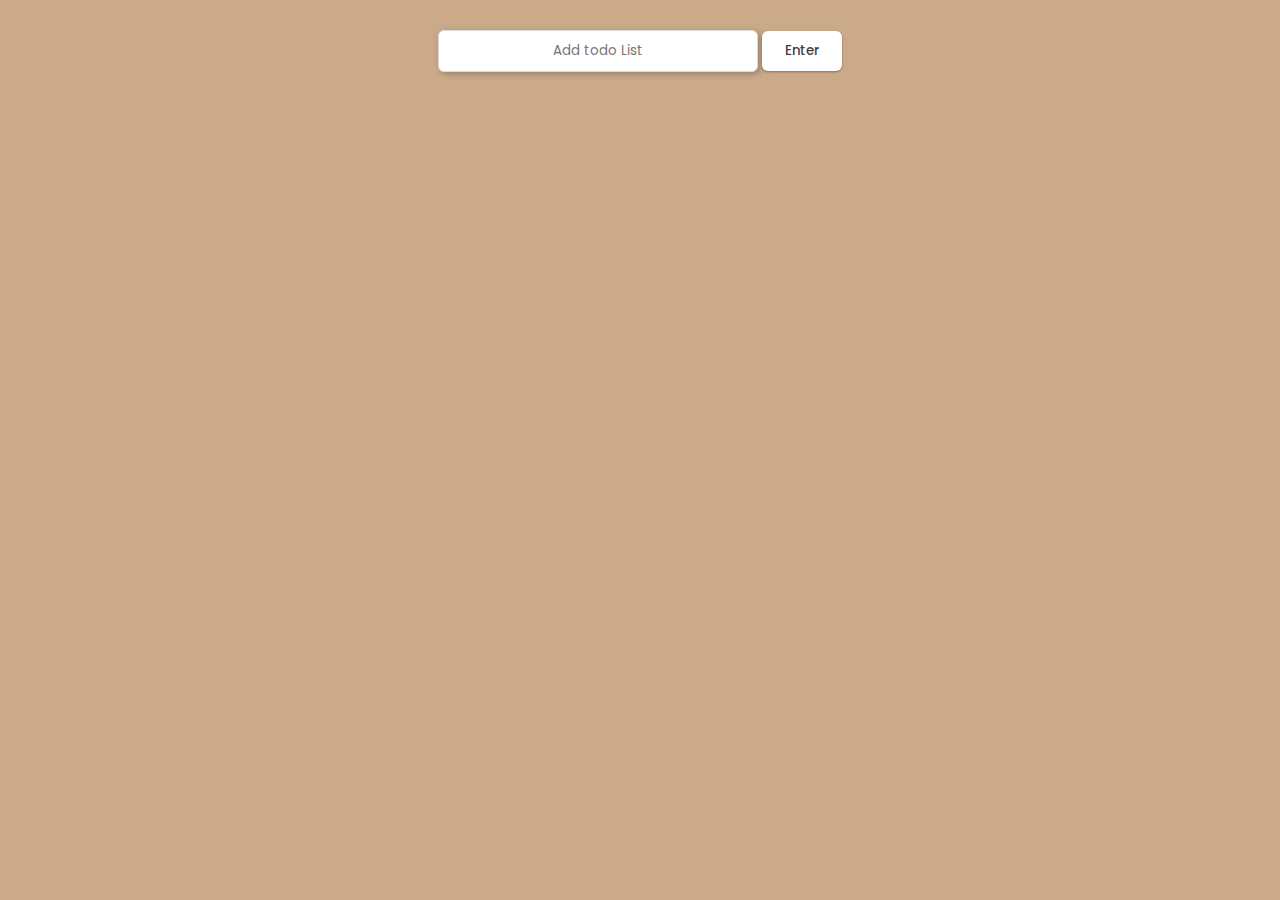
<file: index.html>
<!DOCTYPE html>
<html lang="ko">

<head>
    <meta charset="UTF-8">
    <meta http-equiv="X-UA-Compatible" content="IE=edge">
    <meta name="viewport" content="width=device-width, initial-scale=1.0">
    <title>hoTodo</title>
    <link rel="stylesheet" href="./css/todo.css">
</head>

<body>
    <div class="container">
        <form id="todo-form"">
            <input id="todo-input" 
            type="text"
            placeholder="Add todo List" 
            required 
            autocomplete='off' />
            <button class="btn">Enter</button>
            <ul class="todo-list"></ul>
        </form>
    </div>

    <script src="./js/todo.js"></script>
</body>

</html>
</file>
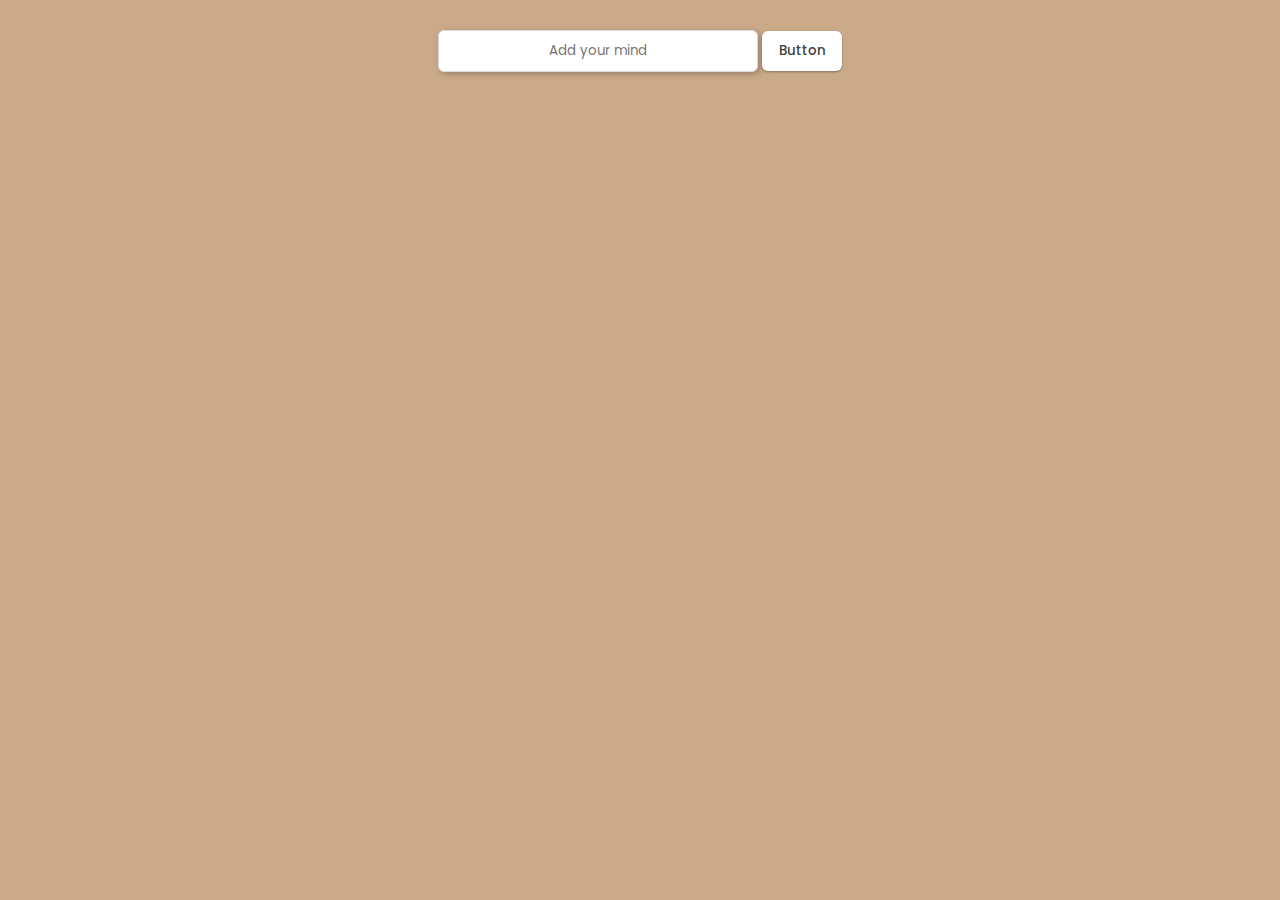
<file: todo.html>
<!DOCTYPE html>
<html lang="ko">

<head>
    <meta charset="UTF-8">
    <meta http-equiv="X-UA-Compatible" content="IE=edge">
    <meta name="viewport" content="width=device-width, initial-scale=1.0">
    <title>hoTodo</title>
    <link rel="stylesheet" href="./css/todo.css">
</head>

<body>
    <!-- <div class="container"> -->
        <form id="todo-form"">
            <input id="todo-input" 
            type="text"
            placeholder="Add your mind" 
            required 
            autocomplete='off' />
            <button class="btn">Button</button>
            <ul class="todo-list"></ul>
        </form>

    <!-- </div> -->

    <script src="./js/todo.js"></script>
</body>

</html>
</file>
<file: css/todo.css>
@import url('https://fonts.googleapis.com/css2?family=Poppins:wght@500;600;700;900&display=swap');

* {
    margin: 0;
    padding: 0;
    box-sizing: border-box;
    font-family: 'Poppins', sans-serif;
}

ul,
li,
ol {
    list-style: none;
}

body {
    background: #cbaa8a;
}

#todo-form {
    margin: 30px auto;
    width: 100%;
    text-align: center;
    background: transparent;
}

#todo-input {
    width: 320px;
    line-height: 40px;
    text-align: center;
    border: 1px solid gainsboro;
    box-shadow: 2px 2px 6px rgba(0, 0, 0, 0.25);
    border-radius: 6px;
}

input:focus {
    outline: none;
}

.btn {
    width: 80px;
    line-height: 40px;
    border: none;
    outline: none;
    background: #ffffff;
    color: #3e3e3e;
    font-weight: 500;
    border-radius: 6px;
    cursor: pointer;
    box-shadow: rgba(0, 0, 0, 0.12) 0px 1px 3px, rgba(0, 0, 0, 0.24) 0px 1px 2px;
}

.btn:hover {
    box-shadow: rgba(50, 50, 93, 0.1) 0px 30px 60px -12px inset, 
                rgba(0, 0, 0, 0.2) 0px 18px 36px -18px inset;
}

.todo-list {
    width: 50%;
    margin: 0 auto;
    margin-top: 30px;
}

.todo-list li {
    margin: 4px auto;
    padding: 5px;
    border: 1px solid black;
    border-radius: 6px;
    background: #ffffff;
}

.todo-list li span {
    margin-right: 15px;
}

button {
    border: none;
    box-shadow: inset 5px 5px 6px rgba(0, 0, 0, 0.15),
                      5px 5px 6px rgba(0, 0, 0, 0.15);
    cursor: pointer;
}

@media (max-width: 764px) {
    .todo-list {
        width: 80%;
    }
    .todo-list li {
        border: 1px solid rgba(0, 0, 0, 0.2);
    }
}

@media (max-width: 564px) {
    #todo-input {
        width: 240px;
    }
    .btn {
        width: 50px;
    }
}
</file>
